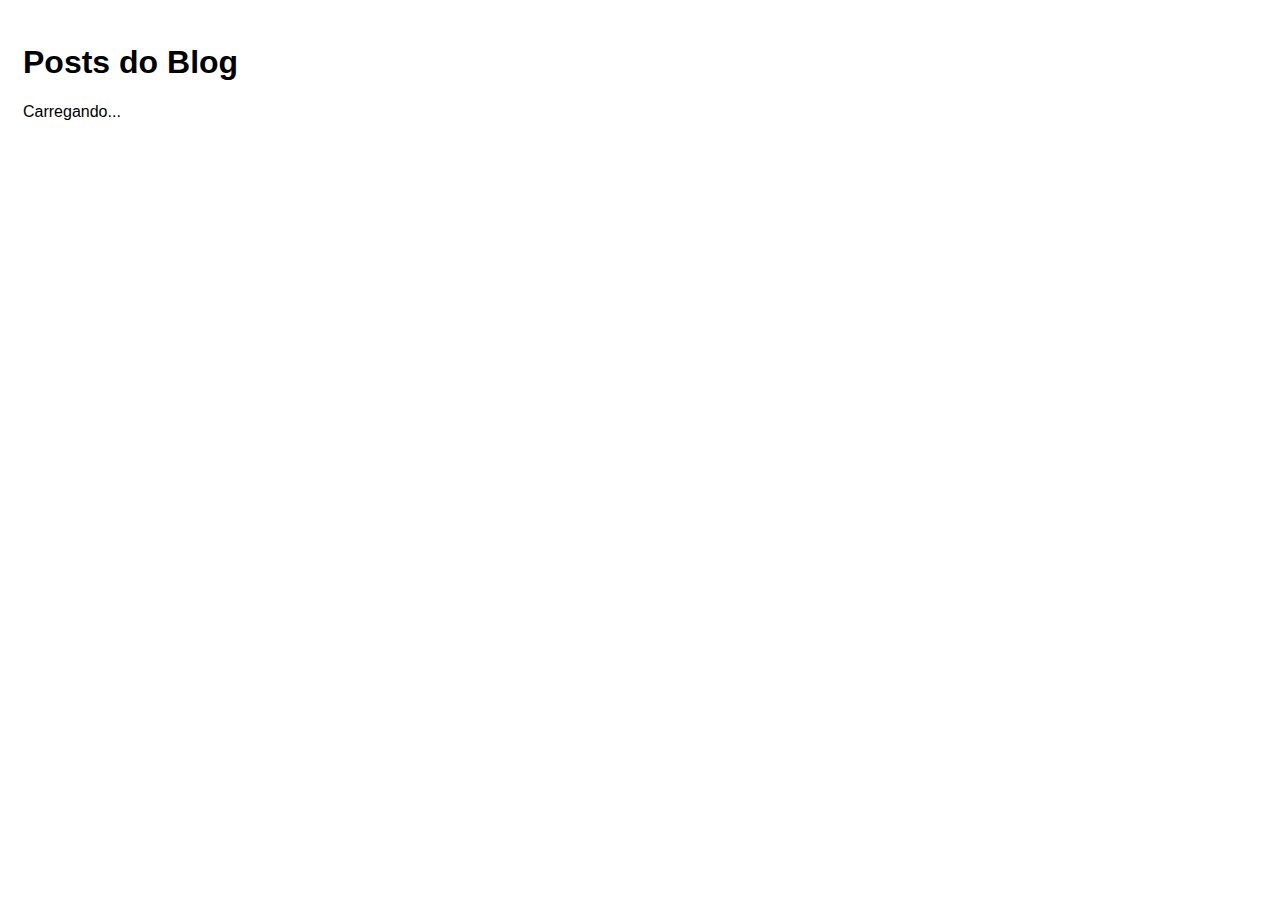
<file: index.html>
<!DOCTYPE html>
<html lang="en">
<head>
    <meta charset="UTF-8">
    <meta http-equiv="X-UA-Compatible" content="IE=edge">
    <meta name="viewport" content="width=device-width, initial-scale=1.0">
    <link rel="stylesheet" href="./css/styles.css">
    <script src="./js/scripts.js" defer></script>
    
    <title>Blog</title>
</head>
<body>
    <h1>Posts do Blog</h1>
    <p id="loading">Carregando...</p>
    <div id="posts-container"></div>
</body>
</html>
</file>
<file: css/styles.css>
* {
    font-family: Helvetica;
}

body {
    padding: 15px;
}

.hide {
    display: none;
}

a, input[type="submit"] {
    background-color: #007bff;
    color: #fff;
    padding: 10px 20px;
    border-radius: 5px;
    text-decoration: none;
    opacity: .7;
    font-size: 1em;
    border: none;
    cursor: pointer;
}

a:hover, input[type="submit"] {
    opacity: 1;
}

form {
    width: 300px;
}

form div {
    display: flex;
    flex-direction: column;
    margin-bottom: .5em;
}

form label {
    font-weight: bold;
    margin-bottom: .3em;
}

form input, form textarea {
    padding: 5px;
}
</file>
